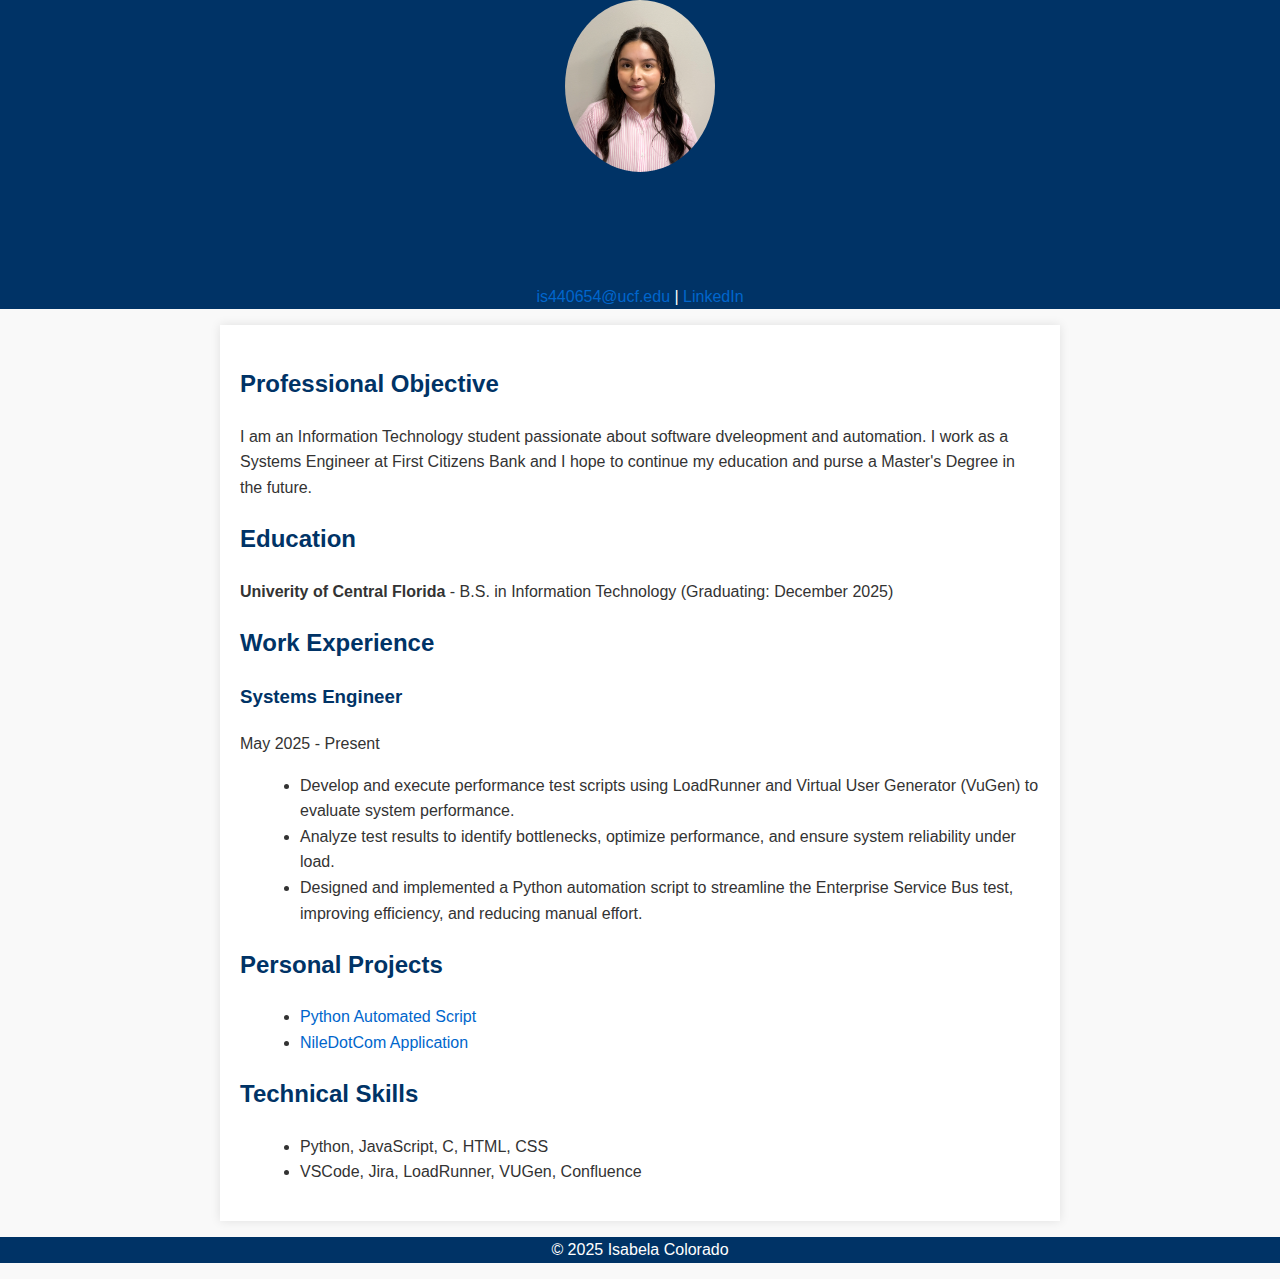
<file: index.html>
<!DOCTYPE html>
<html lang="en">
<head>
    <meta charset="UTF-8">
    <meta name="viewport" content="width=device-width, initial-scale=1.0">
    <title> Isabela Colorado Resume</title>
    <link rel="stylesheet" href="style.css">
</head>
<body>
    <header>
        <img src="profile.jpg" alt="Profile picture" class="profile-pic">
        <h1>Isabela Colorado</h1>
        <p>
            <a href="mailto:is440654@ucf.edu">is440654@ucf.edu</a>  |
            <a href="https://www.linkedin.com/in/isabela-colorado-1086a8283/">LinkedIn</a>
        </p>
    </header>

    <main>
        <section>
            <h2>Professional Objective</h2>
            <p>I am an Information Technology student passionate about software dveleopment and automation. I work as a Systems Engineer at First Citizens Bank and I hope to continue my education and purse a Master's Degree in the future.</p>
        </section>

        <section>
            <h2>Education</h2>
            <p><strong>Univerity of Central Florida</strong> - B.S. in Information Technology (Graduating: December 2025)</p>
        </section>

        <section>
            <h2>Work Experience</h2>
            <article>
                <h3>Systems Engineer</h3>
                <p>May 2025 - Present</p>
                <ul>
                    <li>Develop and execute performance test scripts using LoadRunner and Virtual User Generator (VuGen) to evaluate system performance.</li>
                    <li>Analyze test results to identify bottlenecks, optimize performance, and ensure system reliability under load.</li>
                    <li>Designed and implemented a Python automation script to streamline the Enterprise Service Bus test, improving efficiency, and reducing manual effort.</li>
                </ul>
            </article>
        </section>

        <section>
            <h2>Personal Projects</h2>
            <ul>
                <li><a href="project1.html">Python Automated Script</a></li>
                <li><a href="project2.html" target"_blank">NileDotCom Application</a></li>
            </ul>
        </section>

        <section>
            <h2>Technical Skills</h2>
            <ul>
                <li>Python, JavaScript, C, HTML, CSS</li>
                <li>VSCode, Jira, LoadRunner, VUGen, Confluence</li>
            </ul>
        </section>
    </main>

    <footer>
        <p>&copy; 2025 Isabela Colorado</p>
    </footer>
</body>
</html>
</file>
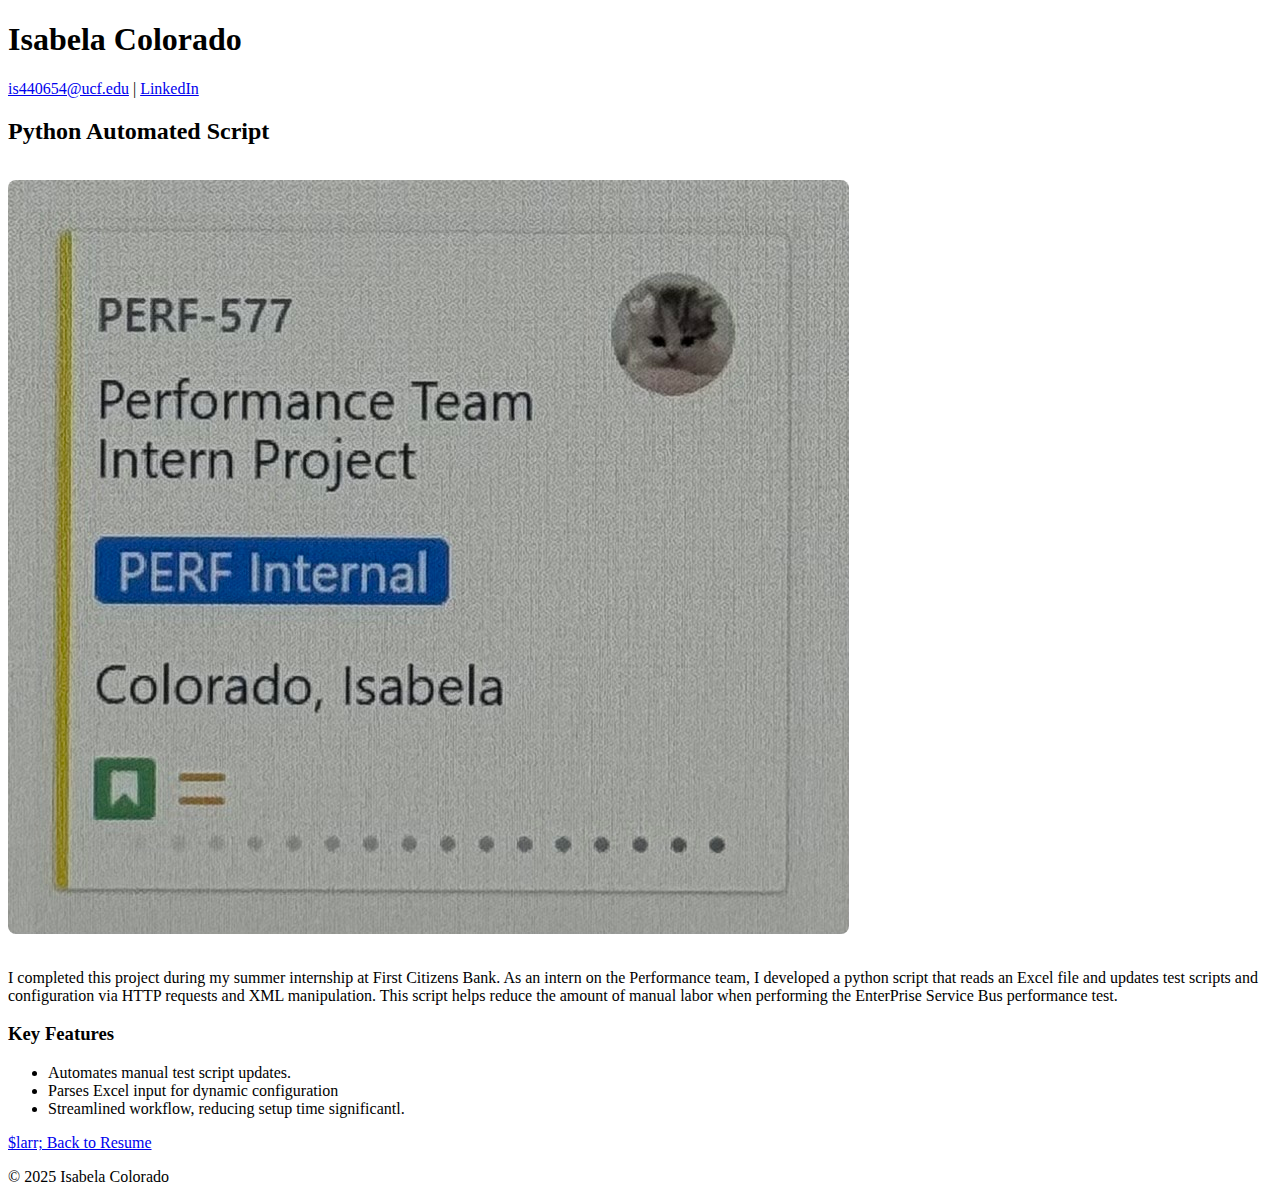
<file: project1.html>
<!DOCTYPE html>
<html lang="en">
<head>
    <meta charset=""UTF-8>
    <meta name="viewport" content="width=device-width, initial-scale=1.0">
    <title>Python Automated Script</title>
    <link rel="stylesheet" hred="style.css">
</head>
<body>
    <header>
        <h1>Isabela Colorado</h1>
        <p>
            <a href="mailto:is440654@ucf.edu">is440654@ucf.edu</a>  |
            <a href="https://www.linkedin.com/in/isabela-colorado-1086a8283/">LinkedIn</a>
        </p>
    </header>

    <main>
        <section>
            <h2>Python Automated Script</h2>
            <img src="internproj.jpg" alt="screenshot of Python script project" style="max-width:100%; border-radius:8px; margin: 15px 0;">
            <p>
                I completed this project during my summer internship at First Citizens Bank. As an intern on the Performance team, I developed a python script that reads an Excel file and updates test scripts and configuration via HTTP requests and XML manipulation. This script helps reduce the amount of manual labor when performing the EnterPrise Service Bus performance test.
            </p>
        </section>

        <section>
            <h3>Key Features</h3>
            <ul>
                <li>Automates manual test script updates.</li>
                <li>Parses Excel input for dynamic configuration</li>
                <li>Streamlined workflow, reducing setup time significantl.</li>
            </ul>
        </section>

        <p><a href="index/html">$larr; Back to Resume</a></p>
    </main>

    <footer>
        <p>&copy; 2025 Isabela Colorado</p>
    </footer>
</body>
</html>
</file>
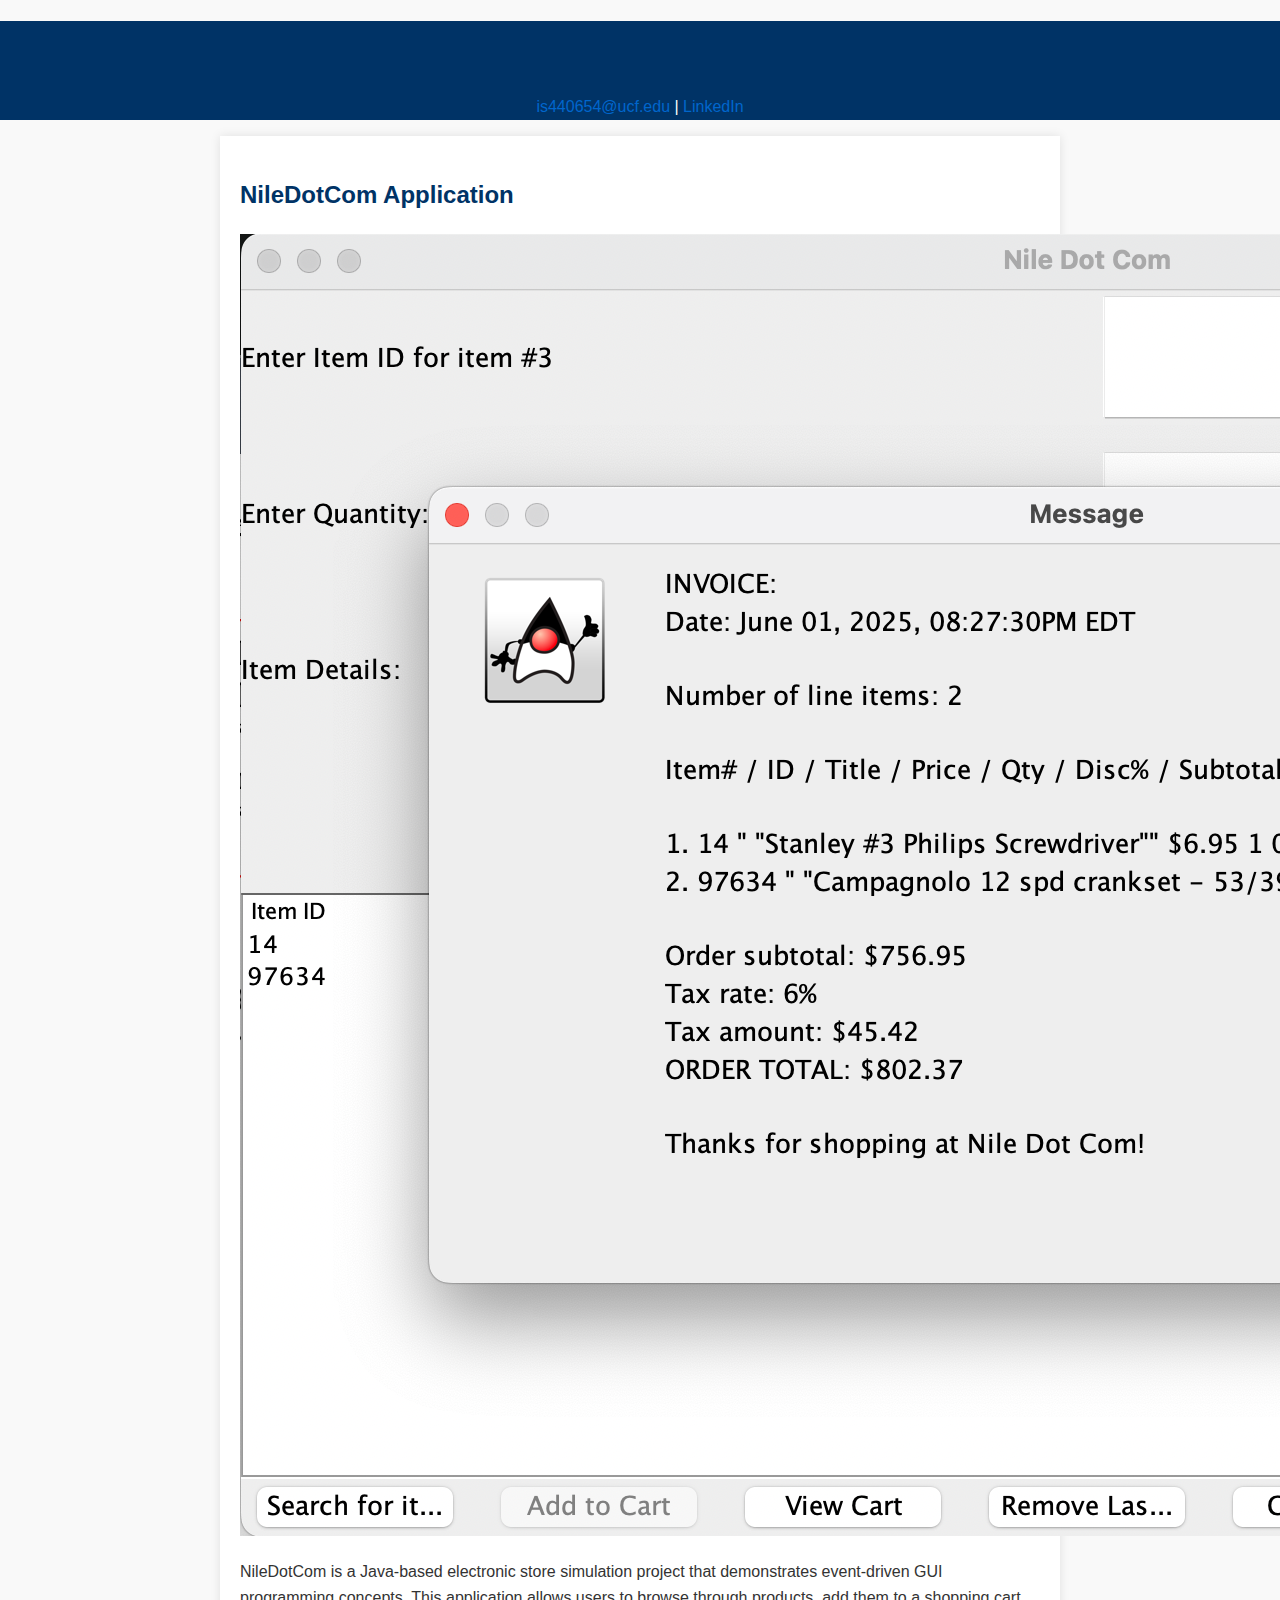
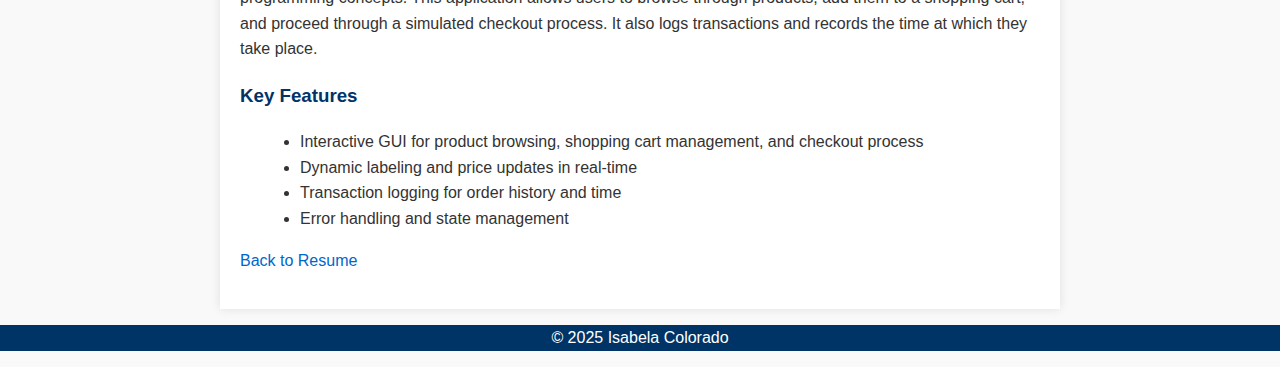
<file: project2.html>
<!DOCTYPE html>
<html lang="en">
<head>
    <meta charset="UTF-8">
    <meta name="viewport" content="width=devic-width, initial-scale=1.0">
    <title>NileDotCom Application</title>
    <link rel="stylesheet" href="style.css">
</head>
<body>
    <header>
        <h1>Isabela Colorado</h1>
        <p>
            <a href="mailto:is440654@ucf.edu">is440654@ucf.edu</a>  |
            <a href="https://www.linkedin.com/in/isabela-colorado-1086a8283/">LinkedIn</a>
        </p>
    </header>

    <main>
        <section>
            <h2>NileDotCom Application</h2>
            <img src="NileDotCom.jpg" alt="screenshot of niledotcom application" class="project-img">
            <p>
                NileDotCom is a Java-based electronic store simulation project that demonstrates event-driven GUI programming concepts. This application allows users to browse through products, add them to a shopping cart, and proceed through a simulated checkout process. It also logs transactions and records the time at which they take place.
            </p>
        </section>

        <section>
            <h3>Key Features</h3>
            <ul>
                <li>Interactive GUI for product browsing, shopping cart management, and checkout process</li>
                <li>Dynamic labeling and price updates in real-time</li>
                <li>Transaction logging for order history and time</li>
                <li>Error handling and state management</li>
            </ul>
        </section>

        <p><a href="index.html">Back to Resume</a></p>
    </main>
</body>

<footer>
    <p>&copy; 2025 Isabela Colorado</p>
</footer>
</html>
</file>
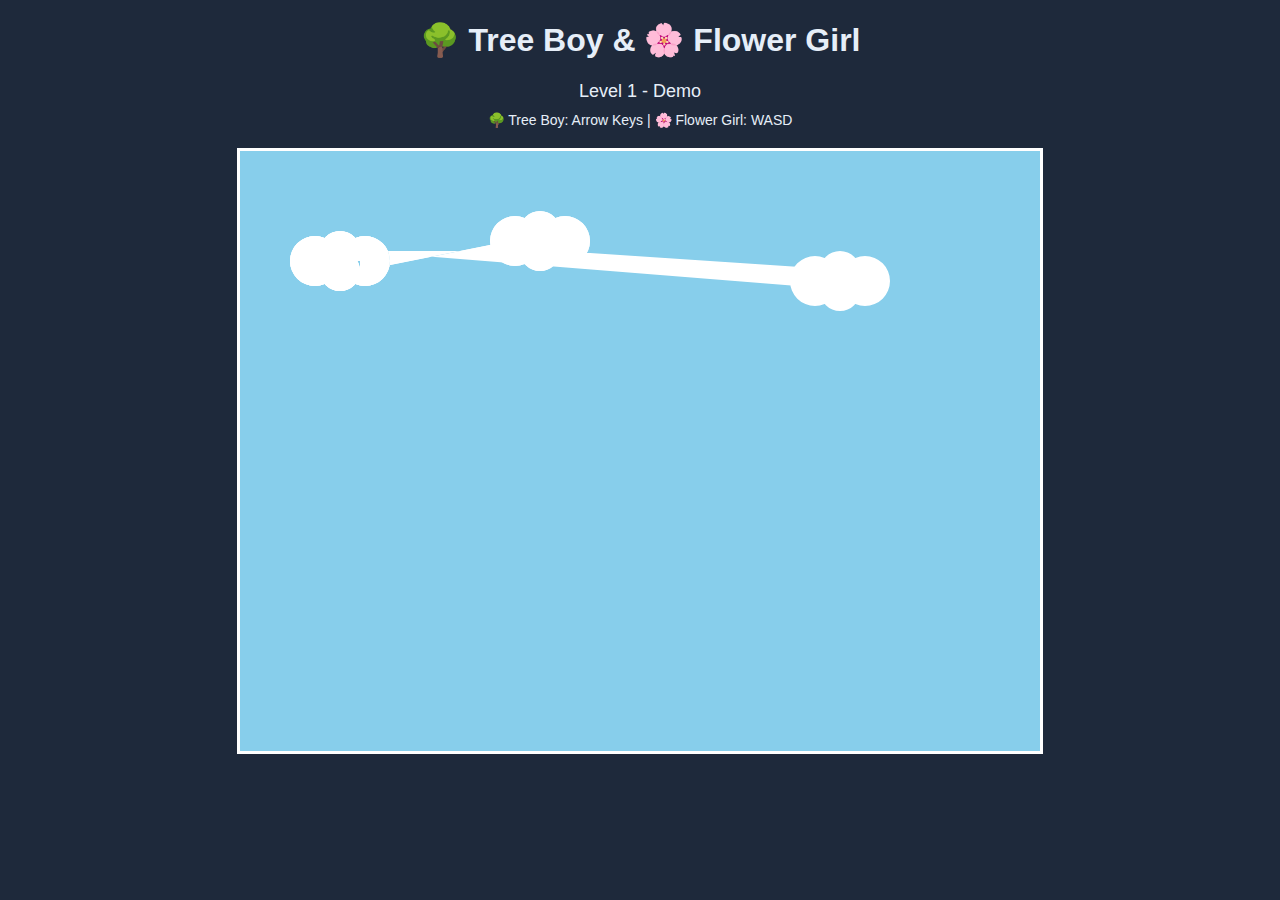
<file: tboyflogirl.html>
<!DOCTYPE html>
<html lang="en">
<head>
  <meta charset="utf-8">
  <title>Tree Boy & Flower Girl</title>
  <style>
    :root {
      --bg: #1e293b;
      --text: #e6eef8;
    }
    body {
      margin: 0;
      background: var(--bg);
      color: var(--text);
      font-family: Arial, sans-serif;
      text-align: center;
    }
    canvas {
      display: block;
      margin: 20px auto;
      border: 3px solid #fff;
      background: #87ceeb;
    }
    #status {
      margin: 10px;
      font-size: 18px;
    }

    #controls {
        margin-top: 8px;
        font-size: 14px;
    }
  </style>
</head>
<body>
  <h1>🌳 Tree Boy & 🌸 Flower Girl</h1>
  <p id="status">Level 1 - Demo</p>
  <div id="controls">🌳 Tree Boy: Arrow Keys | 🌸 Flower Girl: WASD</div>
  <canvas id="game" width="800" height="600"></canvas>

  <script>
    const canvas = document.getElementById("game");
    const ctx = canvas.getContext("2d");
    const W = canvas.width;
    const H = canvas.height;

    // Controls
    const keys = {};
    window.addEventListener("keydown", e => keys[e.key] = true);
    window.addEventListener("keyup", e => keys[e.key] = false);

    function makePlayer(x, y, color, controls) {
      return { x, y, w: 30, h: 40, color, vy: 0, onGround: false, controls };
    }

    const treeBoy = makePlayer(50, 500, "green", { left: "ArrowLeft", right: "ArrowRight", jump: "ArrowUp" }, "🌳");
    const flowerGirl = makePlayer(100, 500, "pink", { left: "a", right: "d", jump: "w" }, "🌸");

    const gravity = 0.6;
    const jumpPower = -12;
    const moveSpeed = 4;

    let currentLevelIndex = 0;
    let level = null;

    const levels = [
      {
        solids: [
          { x: 0, y: 580, w: 800, h: 20 },
          { x: 200, y: 500, w: 100, h: 20 },
          { x: 400, y: 400, w: 100, h: 20 },
          { x: 600, y: 300, w: 100, h: 20 }
        ],
        hazards: [
          { x: 350, y: 565, w: 50, h: 15, type: "water" }
        ],
        exits: [
          { x: 700, y: 260, w: 40, h: 40 }
        ],
        moving: []
      },
      {
        solids: [
          { x: 0, y: 580, w: 800, h: 20 },
          { x: 150, y: 480, w: 120, h: 20 },
          { x: 350, y: 380, w: 120, h: 20 },
          { x: 550, y: 280, w: 120, h: 20 }
        ],
        hazards: [
          { x: 250, y: 565, w: 80, h: 15, type: "lava" }
        ],
        exits: [
          { x: 700, y: 240, w: 40, h: 40 }
        ],
        moving: [
          { x: 100, y: 420, w: 100, h: 18, vx: -1.5, vy: 0, rangeMin: 180, rangeMax: 420, axis: "x" }
        ]
      }
    ];

    function loadLevel(i) {
      currentLevelIndex = i;
      level = JSON.parse(JSON.stringify(levels[i]));
      treeBoy.x = 50; treeBoy.y = 500; treeBoy.vy = 0;
      flowerGirl.x = 100; flowerGirl.y = 500; flowerGirl.vy = 0;
      document.getElementById("status").textContent = `Level ${i+1} - Demo`;
    }

    function rectsOverlap(a, b) {
      return a.x < b.x+b.w && a.x+a.w > b.x && a.y < b.y+b.h && a.y+a.h > b.y;
    }

    function getSolids() {
      return [...level.solids, ...level.moving];
    }

    function updatePlayer(p) {
      // movement
      if (keys[p.controls.left]) p.x -= moveSpeed;
      if (keys[p.controls.right]) p.x += moveSpeed;
      if (keys[p.controls.jump] && p.onGround) {
        p.vy = jumpPower;
        p.onGround = false;
      }

      // gravity
      p.vy += gravity;
      p.y += p.vy;

      // collisions
      p.onGround = false;
      for (const s of getSolids()) {
        if (rectsOverlap(p, s)) {
          if (p.vy > 0 && p.y + p.h > s.y && p.y + p.h - p.vy <= s.y) {
            p.y = s.y - p.h;
            p.vy = 0;
            p.onGround = true;
          }
        }
      }

      // hazards
      for (const h of level.hazards) {
        if (rectsOverlap(p, h)) restartLevel();
      }

      // exits
      for (const ex of level.exits) {
        if (rectsOverlap(p, ex)) {
          if (p === treeBoy && rectsOverlap(flowerGirl, ex)) {
            if (currentLevelIndex + 1 < levels.length) loadLevel(currentLevelIndex+1);
            else document.getElementById("status").textContent = "🎉 You won!";
          }
        }
      }
    }

    function restartLevel() {
      loadLevel(currentLevelIndex);
    }

    function updateMoving() {
      level.moving.forEach(m => {
        if (m.axis === "x") {
          m.x += m.vx;
          if (m.x < m.rangeMin || m.x > m.rangeMax) m.vx *= -1;
        } else {
          m.y += m.vy;
          if (m.y < m.rangeMin || m.y > m.rangeMax) m.vy *= -1;
        }
      });
    }

    function drawCloud(x, y) {
        ctx.fillStyle = "white";
        ctx.arc(x, y, 20, 0, Math.PI*2);
        ctx.arc(x+25, y+10, 25,0, Math.PI*2);
        ctx.arc(x-25, y+10, 25, 0, Math.PI*2);
        ctx.arc(x, y+20, 20, 0, Math.PI*2);
        ctx.fill();
    }

    function drawTree(x,y) {
        ctx.fillStyle = "#8B4513";
        ctx.fillReact(x+15, y, 20, 40);
        ctx.fillStyle = "green";
        ctx.beginPath();
        ctx.arc(x+25, y, 30, 0, Math.PI*2);
        ctx.fill();
    }

    function drawFlower(x,y) {
        ctx.fillStyle = "pink";
        for (let i=0; i<5; i++) {
            let angle = i * (Math.PI*2/5);
            ctx.beginPath();
            ctx.arc(x + Math.cos(angle)*10, y + Math.sin(angle)*10, 6, 0, Math.PI*2);
            ctx.fill();
        }
        ctx.fillStyle = "yellow";
        ctx.beginPath();
        ctx.arc(x, y, 5, 0, Math.PI*2);
        ctx.fill();
    }

    function drawPlatform(p) {
        ctx.fillStyle = "#654321";
        ctx.fillRect(p.x, p.y, p.w, p.h);
        ctx.fillStyle = "#228B22";
        ctx.fillRect(p.x, p.y, p.w, 5);
    }

    function drawPlayer(p) {
      ctx.fillSty;e = p.colo;
      ctx.fillRect(p.x, p.y, p.w, p.h);
      ctx.font = "20px Arial";
      ctx.fillText(p.symbol, p.x+3, p.y+25);
    }

    function drawHazard(h) {
        if (h.type == "water") {
            ctx.fillStyle = "blue";
            ctx.fillRect(h.x, h.y, h.w, h.h);
            ctx.fillStyle = "lightblue";
            ctx.fillRect(h.x, h.y, h.w, 3);
        } else if (h.type == "lava") {
            ctx.fillStyle = "red";
            ctx.fillRect(h.x, h.y, h.w, h.h);
            ctx.fillStyle = "organe";
            ctx.fillRect(h.w, h.y, h.w, 3);
        }
    }

    function drawExit(ex) {
        ctx.fillStyle = "yellow";
        ctx.beginPath();
        ctx.arc(ex.x + ex.w/2, ex.y + ex.h/2, 20, 0, Math.PI*2);
        ctx.fill();
        ctx.strokeStyle = "white";
        ctx.stroke();
    }

    function loop() {

      drawCloud(100, 100);
      drawCloud(300, 80);
      drawCloud(600, 120);

      drawTree(50, 520);
      drawTree(700, 520);
      drawFlower(200, 570);
      drawFlower(250, 570);

      ctx.clearRect(0, 0, W, H);

      // draw level
      level.solids.forEach(s => drawRect(s, "#888"));
      level.moving.forEach(m => drawRect(m, "#aaa"));
      level.hazards.forEach(h => drawRect(h, h.type === "water" ? "blue" : "red"));
      level.exits.forEach(ex => drawRect(ex, "gold"));
      level.solids.forEach(drawPlatform);
      level.moving.forEach(drawPlatform);
      level.hazards.forEach(drawHazard);
      level.exit.forEach(drawExit);

      // update and draw players
      updatePlayer(treeBoy);
      updatePlayer(flowerGirl);
      drawPlayer(treeBoy);
      drawPlayer(flowerGirl);

      updateMoving();

      requestAnimationFrame(loop);
    }

    loadLevel(0);
    loop();
  </script>
</body>
</html>
</file>
<file: style.css>
body {
    font-family: Arial, sans-serif;
    line-height: 1.6;
    margin: 0;
    padding: 0;
    background: #f9f9f9;
    color: #333;
}

header, footer {
    background: #003366;
    color: white;
    text-align: center;
    padding: lem 0;
}

h1, h2, h3 {
    color: #003366
}

.profile-pic {
    width: 150px;
    border-radius: 50%;
    margin-bottom: 10px;
}

main {
    max-width: 800px;
    margin: auto;
    padding: 20px;
    background: white;
    box-shadow: 0 0 10px rgba(0,0,0,0.1);
}

ul {
    list-style: disc;
    margin-left: 20px;
}

a {
    color: #0066cc;
    text-decoration: none;
}

a:hover {
    text-decoration: underline;
}

@media (max-width: 600px) {
    .profile-pic {
        width: 100px;
    }
    main {
        padding: 10px;
    }
}
</file>
